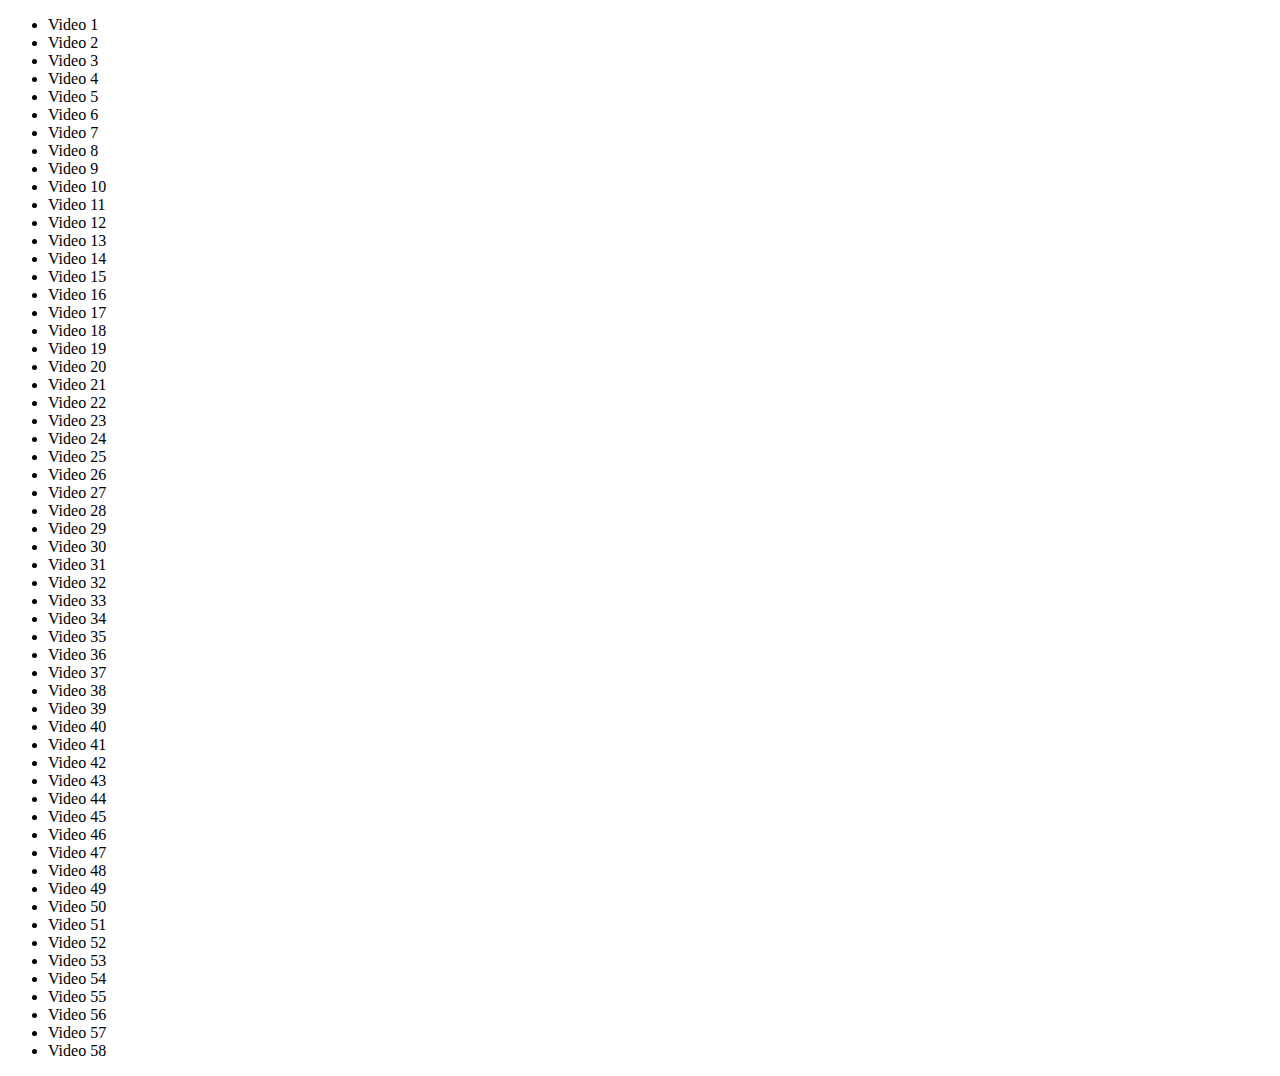
<file: 18 - Adding Up Times with Reduce/index-START.html>
<!DOCTYPE html>
<html lang="en">
<head>
  <meta charset="UTF-8">
  <title>Videos</title>
</head>
<body>
  <ul class="videos">
    <li data-time="5:43">
      Video 1
    </li>
    <li data-time="2:33">
      Video 2
    </li>
    <li data-time="3:45">
      Video 3
    </li>
    <li data-time="0:47">
      Video 4
    </li>
    <li data-time="5:21">
      Video 5
    </li>
    <li data-time="6:56">
      Video 6
    </li>
    <li data-time="3:46">
      Video 7
    </li>
    <li data-time="5:25">
      Video 8
    </li>
    <li data-time="3:14">
      Video 9
    </li>
    <li data-time="3:31">
      Video 10
    </li>
    <li data-time="5:59">
      Video 11
    </li>
    <li data-time="3:07">
      Video 12
    </li>
    <li data-time="11:29">
      Video 13
    </li>
    <li data-time="8:57">
      Video 14
    </li>
    <li data-time="5:49">
      Video 15
    </li>
    <li data-time="5:52">
      Video 16
    </li>
    <li data-time="5:50">
      Video 17
    </li>
    <li data-time="9:13">
      Video 18
    </li>
    <li data-time="11:51">
      Video 19
    </li>
    <li data-time="7:58">
      Video 20
    </li>
    <li data-time="4:40">
      Video 21
    </li>
    <li data-time="4:45">
      Video 22
    </li>
    <li data-time="6:46">
      Video 23
    </li>
    <li data-time="7:24">
      Video 24
    </li>
    <li data-time="7:12">
      Video 25
    </li>
    <li data-time="5:23">
      Video 26
    </li>
    <li data-time="3:34">
      Video 27
    </li>
    <li data-time="8:22">
      Video 28
    </li>
    <li data-time="5:17">
      Video 29
    </li>
    <li data-time="3:10">
      Video 30
    </li>
    <li data-time="4:43">
      Video 31
    </li>
    <li data-time="19:43">
      Video 32
    </li>
    <li data-time="0:47">
      Video 33
    </li>
    <li data-time="0:47">
      Video 34
    </li>
    <li data-time="3:14">
      Video 35
    </li>
    <li data-time="3:59">
      Video 36
    </li>
    <li data-time="2:43">
      Video 37
    </li>
    <li data-time="4:17">
      Video 38
    </li>
    <li data-time="6:56">
      Video 39
    </li>
    <li data-time="3:05">
      Video 40
    </li>
    <li data-time="2:06">
      Video 41
    </li>
    <li data-time="1:59">
      Video 42
    </li>
    <li data-time="1:49">
      Video 43
    </li>
    <li data-time="3:36">
      Video 44
    </li>
    <li data-time="7:10">
      Video 45
    </li>
    <li data-time="3:44">
      Video 46
    </li>
    <li data-time="3:44">
      Video 47
    </li>
    <li data-time="4:36">
      Video 48
    </li>
    <li data-time="3:16">
      Video 49
    </li>
    <li data-time="1:10">
      Video 50
    </li>
    <li data-time="6:10">
      Video 51
    </li>
    <li data-time="2:14">
      Video 52
    </li>
    <li data-time="3:44">
      Video 53
    </li>
    <li data-time="5:05">
      Video 54
    </li>
    <li data-time="6:03">
      Video 55
    </li>
    <li data-time="12:39">
      Video 56
    </li>
    <li data-time="2:56">
      Video 57
    </li>
    <li data-time="4:06">
      Video 58
    </li>
  </ul>
<script>
const times = document.querySelectorAll('[data-time]');
const totalTimes = [...times].reduce((totalTime, time, index, collection) => {
  const [mins, secs] = time.dataset.time.split(':');
  totalTime = parseInt(mins * 60) + parseInt(secs) + totalTime;
  if (index === collection.length - 1) {
    const hours = totalTime >= 3600 ? Math.floor(totalTime/3600) : '';
    const minutes = Math.floor((totalTime % 3600)/60);
    const seconds = (totalTime % 3600) % 60;
    totalTime = `${hours}:${minutes}:${seconds}`;
  }
  return totalTime;
}, 0);
console.log(totalTimes)

</script>
</body>
</html>
</file>
